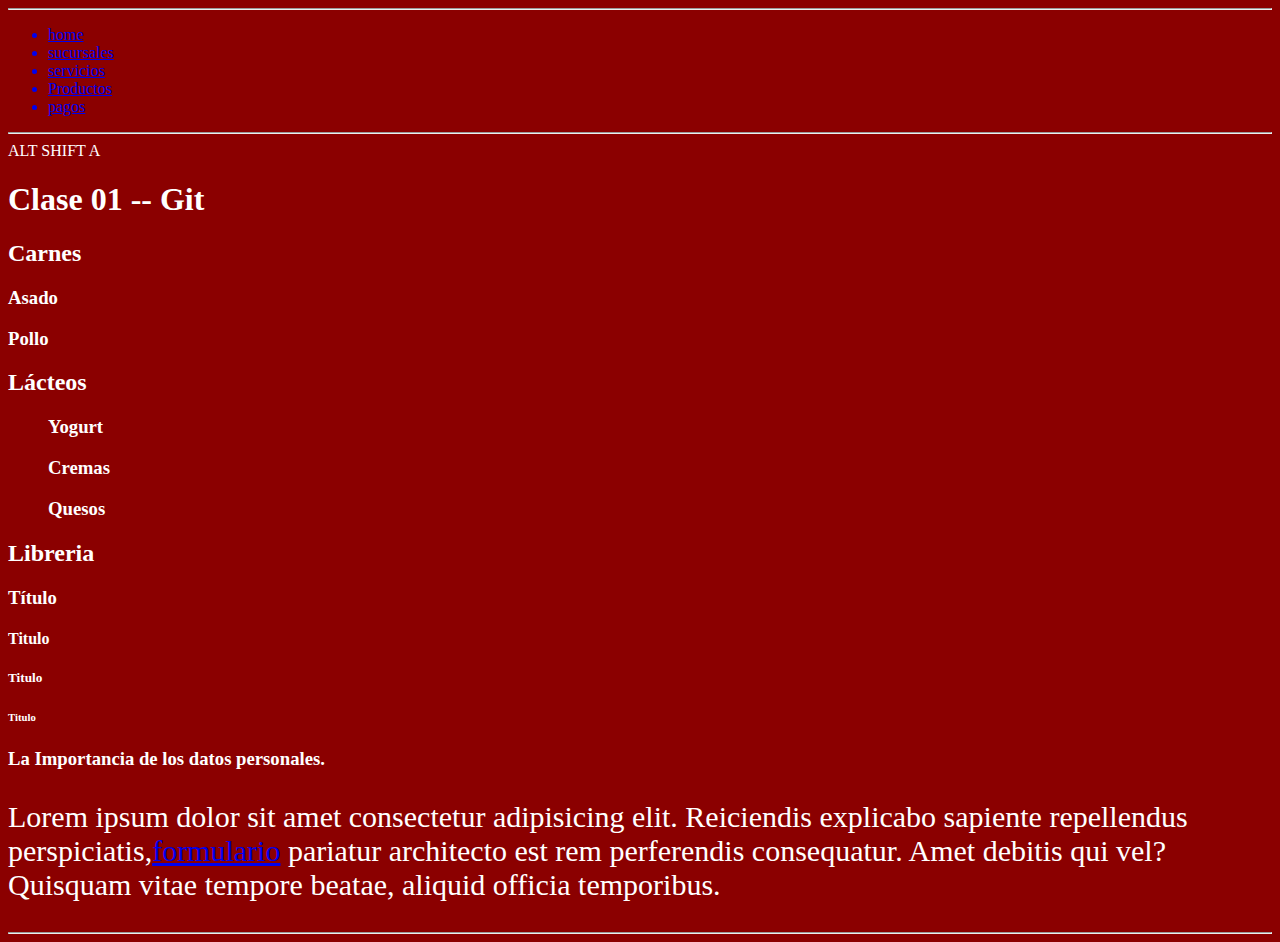
<file: index.html>
<!DOCTYPE html>
<html lang="en">
<head>
    <meta charset="UTF-8">
    <meta http-equiv="X-UA-Compatible" content="IE=edge">
    <meta name="viewport" content="width=device-width, initial-scale=1.0">
    <!-- Agrego CSS de un archivo externo -->

    <link rel="stylesheet" href="./css/estilos.css">

    <title>Clase 01 Git</title>
    <!-- SEO: Search Engine Optimization -->
</head>
<body>

    <!-- EtiquetasSemánticas -->
    <!-- Cabecera de la página web -->
    <header>

    </header>

    <hr>

    <!-- Navegación -->
    <nav>
        <!-- Listas Desordenadas-->
        <ul>
            <!-- items de la lista -->
            <a href="./index.html">
                <li>home</li>
            </a>
            <a href="./pages/sucursales.html">
                <li>sucursales</li>
            </a>
            <a href="./pages/servicios.html">
                <li>servicios</li>
            </a>
            <a href="./pages/productos.html">
                <li>Productos</li>
            </a>
            <a href="./pages/pagos.html">
                <li>pagos</li>
            </a>
        </ul>
    </nav>

<hr>
<!-- Contenido Principal -->
<main>

<!-- barra de navegacion con opciones e iconos -->
    ALT SHIFT A <!-- Esto es para hacer comentarios que no ve el usuario -->
    <!-- Etiquetas semánticas -->
   
<!-- cabecera de la pagina web -->
   
        <!-- Contenido Principal
        Todos los titulos tendrian que ir dentro del main -->
 

<h1>    Clase 01 -- Git   </h1>
    <H2>Carnes</H2>
            <h3>Asado</h3>
            <h3>Pollo</h3>
    <h2>Lácteos</h2>
        <ul>
            <h3>Yogurt</h3>
             <h3>Cremas</h3>
             <h3>Quesos</h3>
        </ul>
    <h2>Libreria</h2>

<h3>Título</h3>
<h4>Titulo</h4>
<h5>Titulo</h5>
<h6>Titulo</h6> 

<article>
    <h3>La Importancia de los datos personales.</h3>
    <p>
Lorem ipsum dolor sit amet consectetur adipisicing elit. Reiciendis explicabo sapiente repellendus perspiciatis,<a href="./pages/servicios.html#formulario">formulario</a> pariatur architecto est rem perferendis consequatur. Amet debitis qui vel? Quisquam vitae tempore beatae, aliquid officia temporibus.
    </p>
</article>
</main>
<hr> 
<footer>
    <!-- es el pie de pagina 
    puede tener un mapa del sitio-->
</footer>
</body>
</html>
</file>
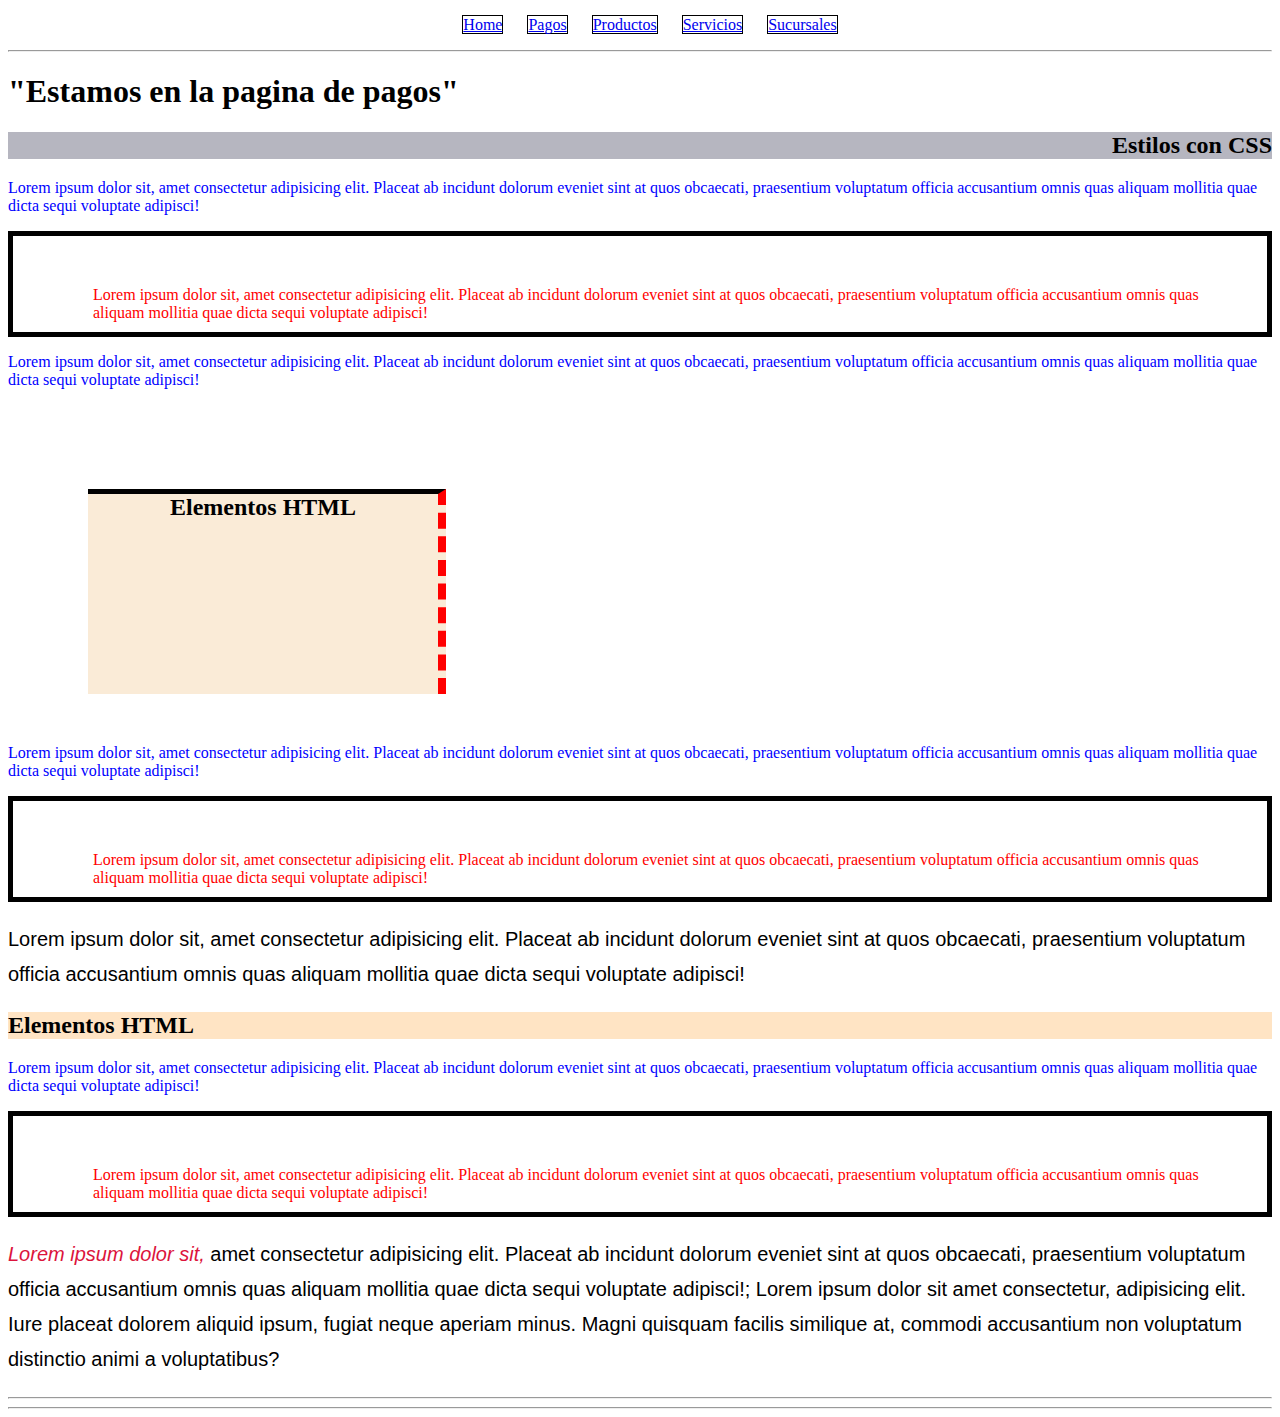
<file: pages/Pagos.html>
<!DOCTYPE html>
<html lang="en">
<head>
    <meta charset="UTF-8">
    <meta http-equiv="X-UA-Compatible" 
    content="IE=edge">
    <meta name="viewport" 
    content="width=device-width, 
    initial-scale=1.0">
    <link rel="stylesheet" href="../css/pagos.css">
    <title>pagos</title>
</head>
<body>
    <header>

    </header>

    <nav>
<ul>

    <li><a href="../index.html">Home</a></li>
    <li><a href="./pagos.html">Pagos</a></li>
    <li><a href="./productos.html">Productos</a></li>
    <li><a href="./servicios.html">Servicios</a></li>
    <li><a href="./sucursales.html">Sucursales</a></li>
</ul>
</nav>
<hr>
<main>
    <h1>    
           "Estamos en la pagina de pagos"
    </h1>
    <section class="seccionuno">
        <article>
        <h2 class="titulouno"> Estilos con CSS </h2>
            <p>
                Lorem ipsum dolor sit, amet consectetur adipisicing elit. Placeat ab incidunt dolorum eveniet sint at quos obcaecati, praesentium voluptatum officia accusantium omnis quas aliquam mollitia quae dicta sequi voluptate adipisci!
            </p>
            
            <p class="nuevoParrafo">
                Lorem ipsum dolor sit, amet consectetur adipisicing elit. Placeat ab incidunt dolorum eveniet sint at quos obcaecati, praesentium voluptatum officia accusantium omnis quas aliquam mollitia quae dicta sequi voluptate adipisci!
            </p>

            <p>
                Lorem ipsum dolor sit, amet consectetur adipisicing elit. Placeat ab incidunt dolorum eveniet sint at quos obcaecati, praesentium voluptatum officia accusantium omnis quas aliquam mollitia quae dicta sequi voluptate adipisci!
            </p>
            
        </article>
    </section>
    <section id="secciondos">
        <article>
        <h2 class="titulodos"> Elementos HTML </h2>
            <p>
                Lorem ipsum dolor sit, amet consectetur adipisicing elit. Placeat ab incidunt dolorum eveniet sint at quos obcaecati, praesentium voluptatum officia accusantium omnis quas aliquam mollitia quae dicta sequi voluptate adipisci!
            </p>
            
            <p class="nuevoParrafo">
                Lorem ipsum dolor sit, amet consectetur adipisicing elit. Placeat ab incidunt dolorum eveniet sint at quos obcaecati, praesentium voluptatum officia accusantium omnis quas aliquam mollitia quae dicta sequi voluptate adipisci!
            </p>

            <p id="ultimo">
                Lorem ipsum dolor sit, amet consectetur adipisicing elit. Placeat ab incidunt dolorum eveniet sint at quos obcaecati, praesentium voluptatum officia accusantium omnis quas aliquam mollitia quae dicta sequi voluptate adipisci!
            </p>

        </article>
    </section>
    <section id="secciondos">
        <article>
        <h2 class="titulotres"> Elementos HTML </h2>
            <p>
                Lorem ipsum dolor sit, amet consectetur adipisicing elit. Placeat ab incidunt dolorum eveniet sint at quos obcaecati, praesentium voluptatum officia accusantium omnis quas aliquam mollitia quae dicta sequi voluptate adipisci!
            </p>
            
            <p class="nuevoParrafo">
                Lorem ipsum dolor sit, amet consectetur adipisicing elit. Placeat ab incidunt dolorum eveniet sint at quos obcaecati, praesentium voluptatum officia accusantium omnis quas aliquam mollitia quae dicta sequi voluptate adipisci!
            </p>

            <p id="ultimo">
                <span class="especial">Lorem ipsum dolor sit, </span> amet consectetur adipisicing elit. Placeat ab incidunt dolorum eveniet sint at quos obcaecati, praesentium voluptatum officia accusantium omnis quas aliquam mollitia quae dicta sequi voluptate adipisci!; Lorem ipsum dolor sit amet consectetur, adipisicing elit. Iure placeat dolorem aliquid ipsum, fugiat neque aperiam minus. Magni quisquam facilis similique at, commodi accusantium non voluptatum distinctio animi a voluptatibus?
            </p>

        </article>
    </section>
 </main>
<hr>
    <footer>
        
    </footer>
<hr>
</html>
</file>
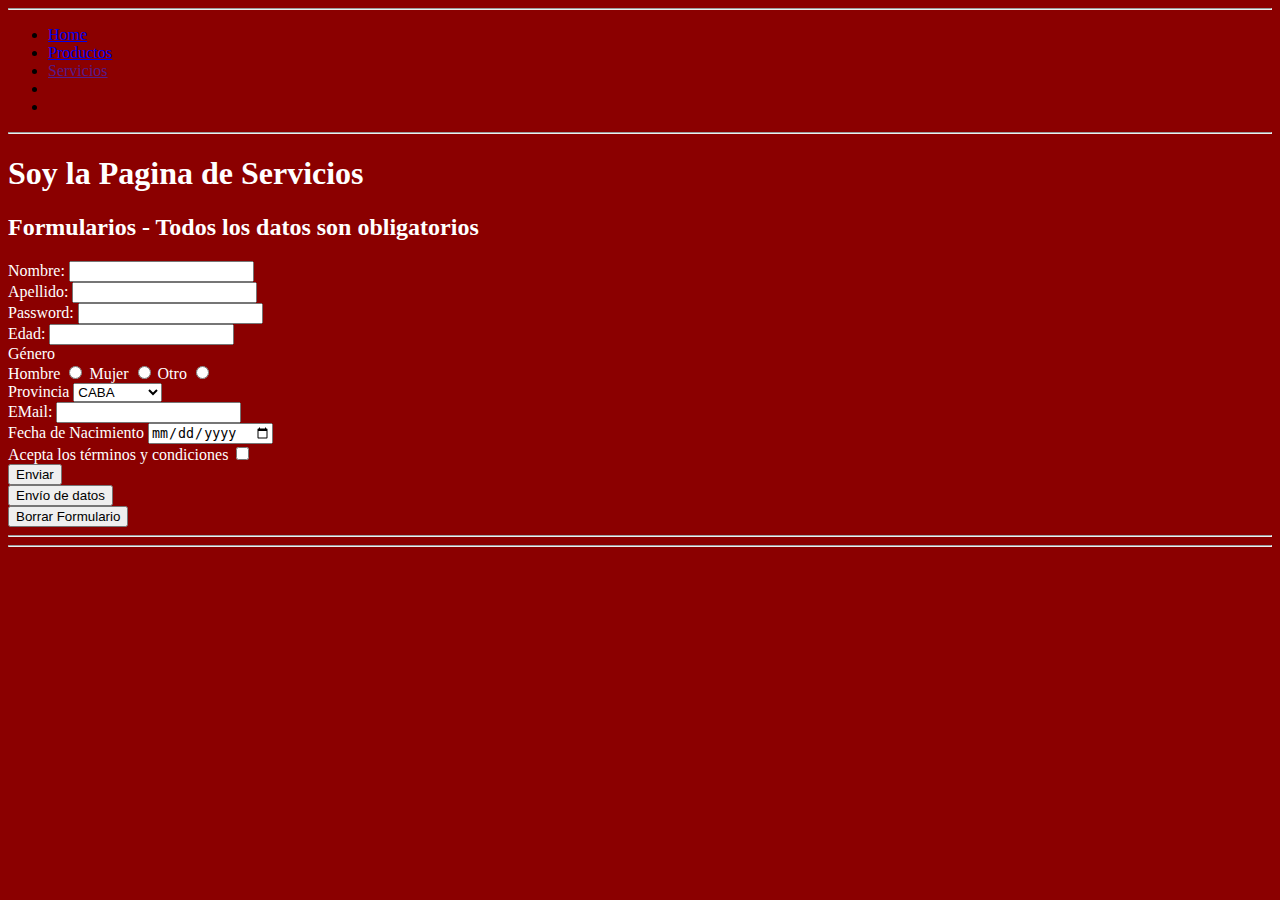
<file: pages/servicios.html>
<!DOCTYPE html>
<html lang="en">
<head>
    <meta charset="UTF-8">
    <meta http-equiv="X-UA-Compatible" content="IE=edge">
    <meta name="viewport" content="width=device-width, initial-scale=1.0">
<style>
        body {
            background-color: blue;
        }
</style>   
    <title>Servicios</title>
    
</head>
<body>
    
    <header>
        <link rel="stylesheet" href="../css/estilos.css">

    </header>
<hr>
    <nav>
        <ul>
        <li>
            <a href="../index.html">
            Home
            </a>
        </li>
        <li><a href="./productos.html">
            Productos
            </a>
        </li>
        <li><a href="">Servicios</a></li>
        <li><a href=""></a></li>
        <li><a href=""></a></li>
        </ul>
    </nav>
<hr>
    <main>

        <h1>
            Soy la Pagina de Servicios
        </h1>
        <h2>
            Formularios - Todos los datos son obligatorios
        </h2>

        <!-- Etiquetas para los formularios -->
        <form >
            <form action="database.js" method="post" id="formulario" name="formulario">

                <label for="nombre">Nombre:</label>

                <!-- input: espacio para que el usuario ingrese datos que necesitamos .. requerid hace dato -->
                <input type="text" id="nombre" name="nombre" required>
            <br>
                <label for="apellido">Apellido: </label>
                <input type="text" id="apellido" name="apellido" required>
            <br>
                <label for="password">Password:</label>
                <input type="password" name="password" id="password" required>
            <br>
                <label for="edad">Edad: </label>
                <input type="number" name="edad" id="edad">
            <br>
                <label for="genero">Género</label>
                <br>
                <label for="Hombre">Hombre</label>
                <input type="radio" name="Género" value="Hombre">
                <label for="Mujer">Mujer</label>
                <input type="radio" name="Género" value="Mujer">
                <label for="Otro">Otro</label>
                <input type="radio" name="Género" value="otro">
            <br>
            <label for="provincia">Provincia</label>
            <select name="provincia" id="provincia">
                <option value="CABA">CABA</option>
                <option value="Mendoza">MENDOZA</option>
                <option value="Salta">SALTA</option>
            </select>
            <br>
                <label for="email">EMail:</label>
                <input type="email" name="email" id="email">
            <br>
                <label for="fecha">Fecha de Nacimiento</label>
                <input type="date" name="date" id="date">
            <br>
            <label for="confirma">Acepta los términos y condiciones</label>
                <input type="checkbox" name="confirma" id="confirma" value="1" required>
                <br>
                <input type="submit" class="button" value="Enviar">
            <br>
                <button type="submit">Envío de datos</button>
            <br>
                <button type="reset">Borrar Formulario</button>

        </form>
        <hr>
    </main>

    <hr>

    <footer>

    </footer>
</body>
</html>
</file>
<file: css/estilos.css>
/* Estructura de una regla de estilos de CSS */
/* 1. Llamamos a la etiqueta que queremos darle estilos */
/* 2.Abrimos y cerramos llaves para los estilos  {}*/
/* 3. Llamamos a la propiedad y le damos un valor */
body{
background-color: darkred;
}

header {
    background-color: aliceblue;
}

main {
    color: rgb(255, 255, 255);
}

p{
    font-family: Cambria, Cochin, Georgia, Times, 'Times New Roman', serif;
    font-size: 30px;
}
</file>
<file: css/pagos.css>
/* Reseteo de CSS: es poner en cero los valores 
    margin: 0;
    padding: 0;*/
*{
    
}


/* Estilos apuntando a las Etiquetas */
header{
    background-color: aqua;
}

p{
    color: blue;
}

/* Estilos apountando a las clases */
.nuevoParrafo{   
    color: red;
    border-top: 5px solid black;
    border-right: 5px solid black;
    border-left: 5px solid black;
    border-bottom: 5px solid black;
    padding-top: 50px;
    padding-right: 30px;
    padding-left: 80px;
    padding-bottom: 10px;
}
.titulouno{
    background-color: rgb(182, 182, 192); 
    text-align: end;
}

ul{
text-align: center; 
}

li{
    list-style-type: none;
    display: inline;
    margin-right: 20px;
    border-bottom: 1px solid black;
    border-left: 1px solid black ;
    border-right: 1px solid black;
    border-top: 1px solid black;
    padding: top 20px; ;
    padding: bottom 20px; ;
    padding: left 20px; ;
    padding: right 20px; ;
}

.titulodos{
    background-color: antiquewhite;
    text-align: center;
    margin-top: 100px;
    margin-bottom: 50px;
    margin-left: 80px;
    margin-right: 150px;
    border-top: 5px solid black;
    border-right: 8px dashed red;
    height: 200px;
    width: 350px;
}

.titulotres{
    text-align: left;
    background-color: bisque;
}

/* Estilos por ID de cada etiqueta */
#ultimo{
    color: rgb(0, 0, 0);
    font-size: 20px;
    font-style: normal;
    font-weight: normal;
    font-family: Verdana, Geneva, Tahoma, sans-serif;
    line-height: 35px;
}
.especial {
    font-style: italic;
    font-size: bold;
    color: crimson;
}
{}
</file>
